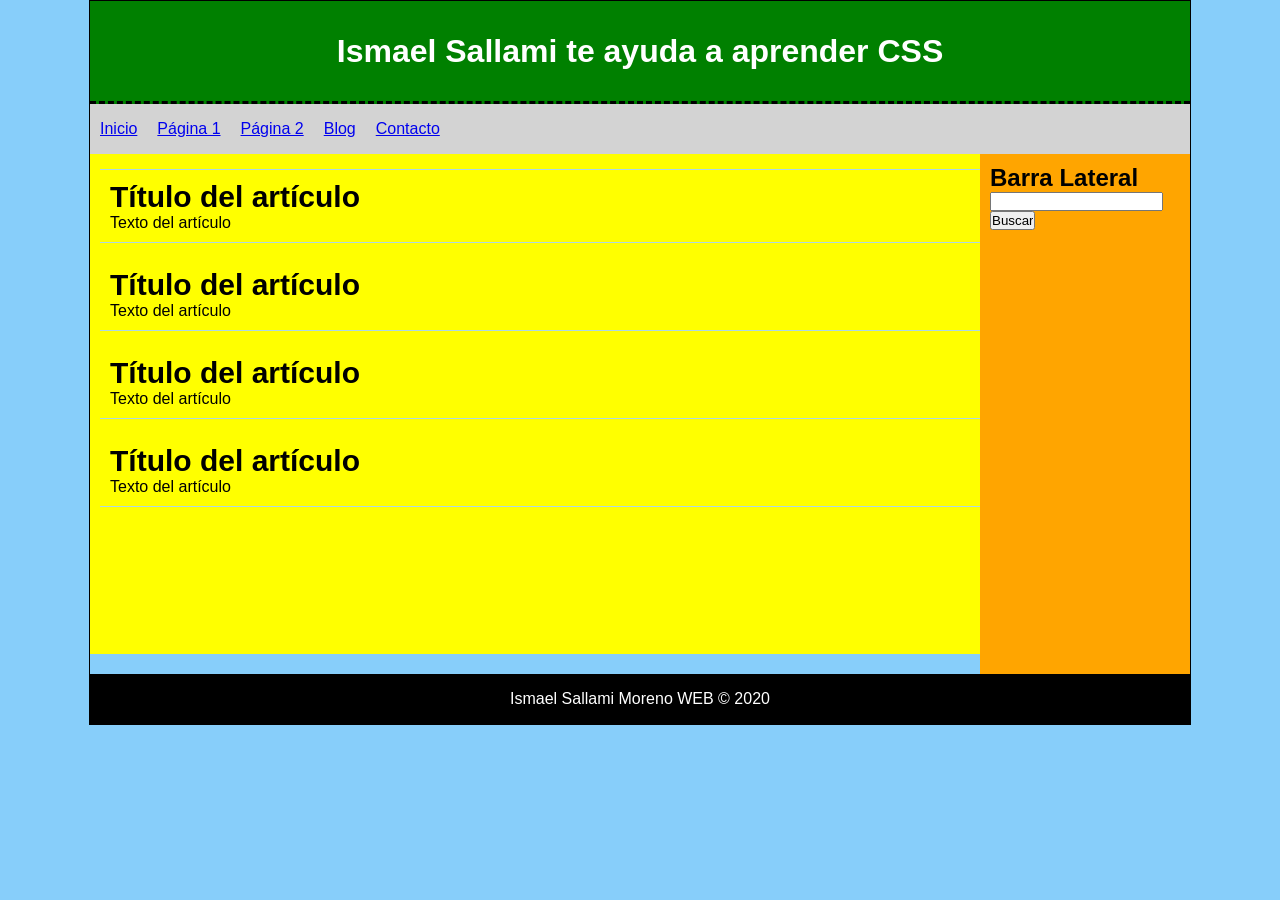
<file: web-development/src/css/index.html>
<!DOCTYPE html>
<html>
    <head>
        <meta charset="utf-8" />
        <title>CSS con Ismael Sallami</title>

        <!--Hay varias formas de editar CSS, una de ellas puede ser con la etiqueta style o creando 
        otra
        hoja por ej: estilos.css para ello debemos de vincularlo

        <style>
            body{
                background: lightskyblue;
            }

            #container{

            }

            .article{

            }
        </style>
        -->

        <link rel="stylesheet" href="estilos.css" />

    </head>
    <body>
       
        <div id="container">
            <!--Div es una caja y el id hace que luego en el CSS le pueda dar estilo y demás buscando
            con ese identificador-->

            <header>
                <!--CABECERA de mis sitio web-->
                <h1>
                    Ismael Sallami te ayuda a aprender CSS
                </h1>
            </header>


                <!--Definimos un menú de navegación con la etiqueta nav que es de HTML 5-->

                <nav>
                    <ul>
                        <li>
                            <a href="index.html">
                                Inicio
                            </a>
                        </li>
                        <li>
                            <a href="index.html">
                                Página 1
                            </a>
                        </li>
                        <li>
                            <a href="index.html">
                                Página 2
                            </a>
                        </li>
                        <li>
                            <a href="index.html">
                                Blog
                            </a>
                        </li>
                        <li>
                            <a href="index.html">
                                Contacto
                            </a>
                        </li>
                    </ul>
                </nav>

                <div class="clearfix"></div>



                <section id="content">
                    <!--Se trata de otra caja y creamos varios artículos con la etiqueta article-->

                    <article class="article">
                        <h2>Título del artículo</h2>
                        <p>Texto del artículo</p>
                    </article>

                    <article class="article">
                        <h2>Título del artículo</h2>
                        <p>Texto del artículo</p>
                    </article>

                    <article class="article">
                        <h2>Título del artículo</h2>
                        <p>Texto del artículo</p>
                    </article>

                    <article class="article">
                        <h2>Título del artículo</h2>
                        <p>Texto del artículo</p>
                    </article>
                </section>

                <!--aside es para otra caja pero es una barra-->

                <aside>
                    <h2>Barra Lateral</h2>
                    <form>
                        <input type="text"/>
                        <input type="submit" value="Buscar" />
                    </form>
                    
                </aside>
                <div class="clearfix"></div> <!--Para que el footer no se suba-->
        
                <!--Creamos el pie de página con footer-->
                <footer>
                    Ismael Sallami Moreno WEB &copy; 2020
                </footer>
        </div>
    </body>
</html>
</file>
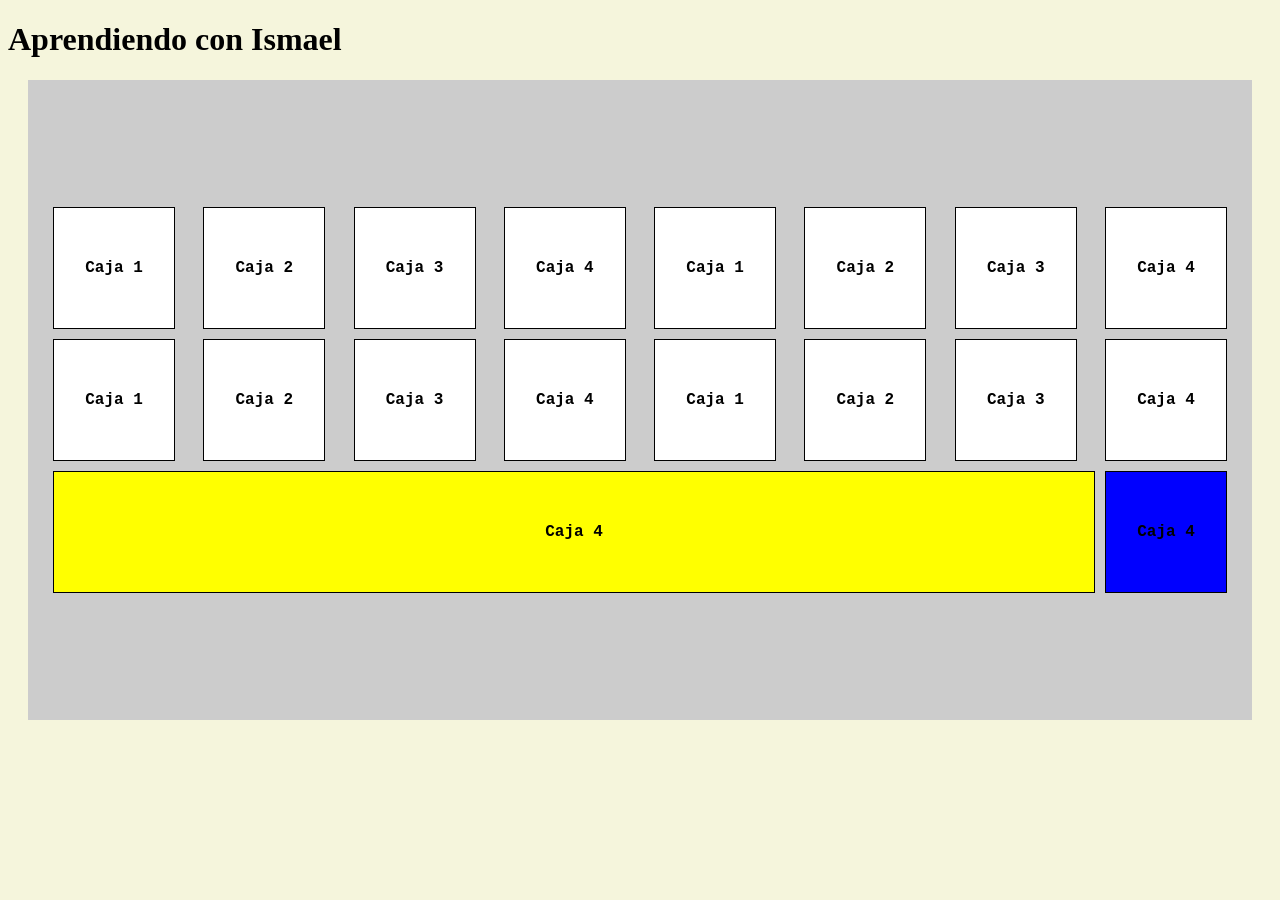
<file: web-development/src/css/flexbox/index.html>
<!DOCTYPE html>
<html lang="en">
<head>
    <meta charset="UTF-8">
    <meta name="viewport" content="width=device-width, initial-scale=1.0">
    <link rel="stylesheet" type= "text/css" href="styles.css">
    <title>Aprendiendo Flexbox con Ismael Sallami</title>
</head>
<body>
    <h1>Aprendiendo con Ismael </h1>

    <section class="flex-container">

        <div class="caja">
            Caja 1
        </div>

        <div class="caja">
            Caja 2
        </div>

        <div class="caja">
            Caja 3
        </div>

        <div class="caja">
            Caja 4
        </div>

        <div class="caja">
            Caja 1
        </div>

        <div class="caja">
            Caja 2
        </div>

        <div class="caja">
            Caja 3
        </div>

        <div class="caja">
            Caja 4
        </div>

        <div class="caja">
            Caja 1
        </div>

        <div class="caja">
            Caja 2
        </div>

        <div class="caja">
            Caja 3
        </div>

        <div class="caja">
            Caja 4
        </div>

        <div class="caja">
            Caja 1
        </div>

        <div class="caja">
            Caja 2
        </div>

        <div class="caja">
            Caja 3
        </div>

        <div class="caja">
            Caja 4
        </div>

        <div class="caja c1">
            Caja 4
        </div>

        <div class="caja c2">
            Caja 4
        </div>

        


    </section>
</body>
</html>

<!--Todos esto lo genero con html:5 + enter-->
</file>
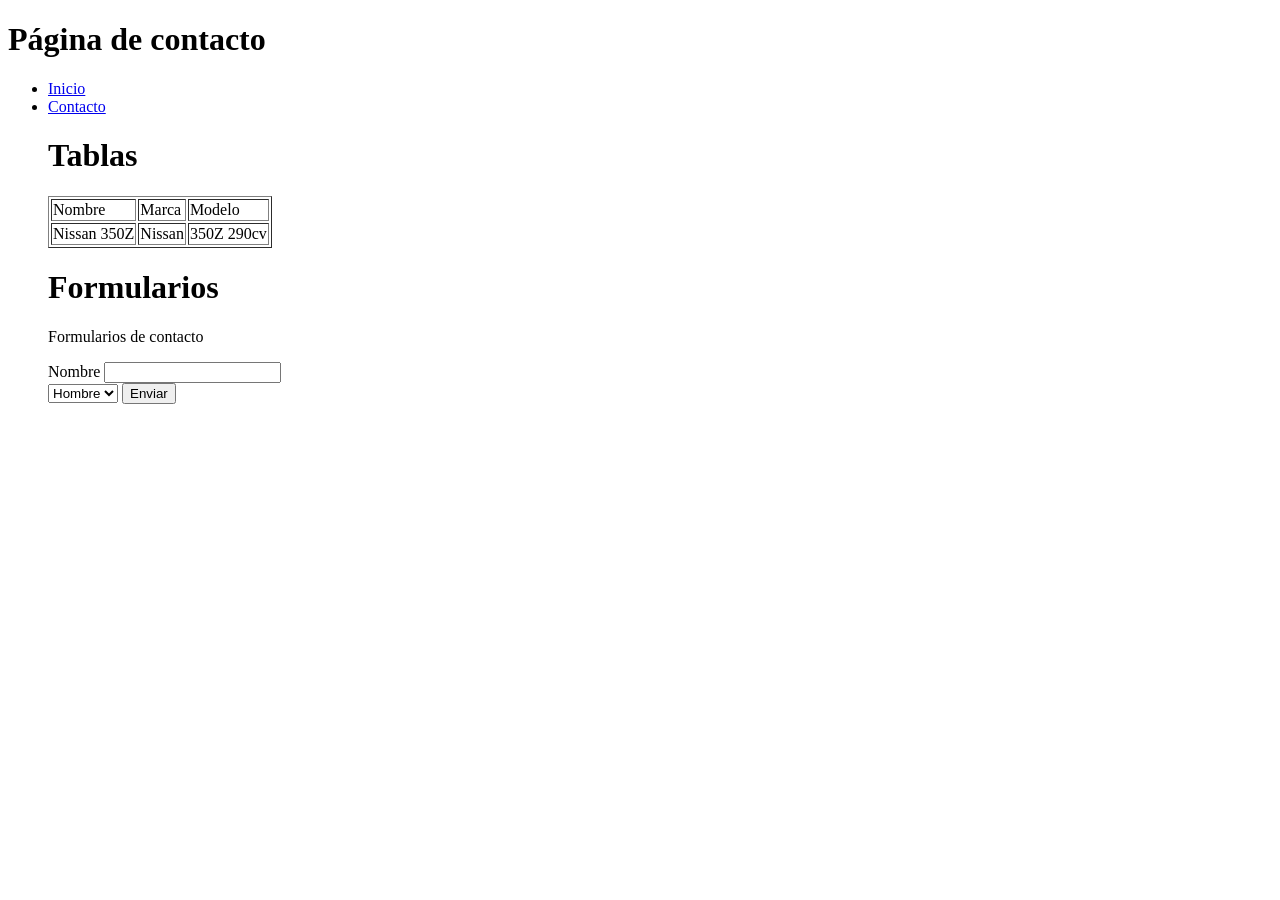
<file: web-development/src/html/Contacto.html>
<!DOCTYPE html> 
<!--
    Al poner este comando se nos pone la última versión de html
-->

<html>
    <head>
        <meta charset="utf-8" />
        <title>Aprendiendo con Ismael Sallami</title>
    </head>
    
    <body>
        <h1>Página de contacto</h1>
        <ul>
            <li>
                <a href="index.html" >Inicio </a>
            </li>
            <li>
                <a href="Contacto.html">Contacto</a>
            </li>

            <!--Como definir tablas? Para ello debemos de usar la etiqueta table, y para indicar 
            las filas es con tr y las columnas con td, ponemos border para indicar que la tabla debe
            de rellenar todas los cuadrafos con bordes-->

            <h1> Tablas </h1>
            <table border="1">
                <tr>
                    <td>Nombre</td>
                    <td>Marca</td>
                    <td>Modelo</td>
                </tr>
                <tr>
                    <td>Nissan 350Z</td>
                    <td>Nissan</td>
                    <td>350Z 290cv</td>
                </tr>
            </table>

            <!--También podemos introducir formularios que sean capaces de recoger entradas de texto-->
            <h1>Formularios</h1>
            <p>Formularios de contacto</p>

            <form>
                <label>Nombre</label>
                <input type="text"/>
                <!--LABEL  es la etiqueta de como se va a llamr el campo donde se va a introducir el texto
                e input es la etiqueta encargada de recogerla-->

                <!--Podemos usar la etiqueta select que nos permite seleccionar opciones dentro de las opciones definidas con
                la etiqueta option, y se le suele poner un value para guardar dicha variable en una base de datos-->

                <br/>
                <select>
                    <option value="hombre" > Hombre</option>
                    <option value="mujer" > Mujer</option>
                </select>

                <!--Tambien podemos hacer un boton de texto, donde el value contiene el texto de dicho boton-->

                <input type="submit" value="Enviar"/>
            </form>

        </ul>
    </body>
</html>
</file>
<file: web-development/src/css/estilos.css>
/*el asterisco selecciona todos los elementos de la pag web*/
           *{
            margin: 0px;
            padding: 0px;
            /*no hay márgenes en toda la web y padding tampoco, este es el margen dentro de una caja*/
           }
           
            body{
                background: lightskyblue;
                font-family:Arial, Helvetica, sans-serif ;
                /*va por orden de preferencia y dependiendo de la máquina*/
            }

            #container{
                /*width: 70%;*/
                width: 1100px;
                margin: 0px auto;
                /*Centra el contenido*/
                border: 1px solid black;
            }

            header{
                /*porque solo tenemos una en la pág*/
                background: green;
                height: 100px;
                width: 100%;
                text-align: center;
                line-height: 100px; /*le pongo la misma altura que la caja porq asi lo que hace 
                el texto es ponerse en el medio*/
                color: white;
                border-bottom: 3px dashed black;
                /*podemos poner bordes por cualquier lado este es por debajo y de manera discontinua 
                de color negro*/
            
            
            
            }
            /*si creo mas elmentos header van a tener todos el mismo estilo, no se puede repetir 
            el ID lo demás si*/

            nav ul li{
                /*los cojo todos*/

                float: left; /*se echen hacia la izq todos*/
                list-style: none;
                margin: 10px; /*no tengan estilo y se separen un poco*/
                line-height: 30px; /*centrar enlaces*/
            }

            nav{
                background: lightgrey;
                height: 50px;/*definir una altura para poder ver el fondo*/
                border-bottom;: 1px solid black
            }

            .clearfix{/*ponemos . para seleccionar una clase*/
                clear: both; /*cuando los floto hacia la izq todos los demás se quedan por debajo*/
            }

            #content{
                float: left;
                width: 80%;
                min-height: 500px;
                background: yellow;
                padding-left: 10px;
            }

            aside{
                float: left;
                width: calc(20% - 30px); /*usamos calc para que me lo ajuste bien y se refleje bien 
                junto con los padding*/
                background: orange;
                min-height: 500px;
                padding: 10px; /*padding le da margenes interiores por todos lados, tmb puedo ponerlo 
                por solo un lado con -lado que quiero*/
            }

            footer{
                background: black;
                color: white;
                text-align: center;
                height: 50px;
                line-height: 50px;
            }

            .article{
                color:black;
                margin-top: 15px;
                margin-bottom: 15px;
                border-bottom: 1px solid lightblue; /*esto pone un gris muy clarito #eee*/
                padding: 10px;
            }

            .article h2{ /*seleccioname todos los h2 que esten dentro de article*/
                font-size: 30px;
            }

            .article:first-child{ /*cojo el primer artículo y le doy bordes por encima*/
                border-top: 1px solid lightblue; 
                padding-top: 10px
            }
</file>
<file: web-development/src/css/flexbox/styles.css>
body{
    background: beige;
}

.flex-container{
    border:1 px solid black;
    background: #ccc;
    padding: 20px;
    flex-wrap: wrap;
    flex-flow: row wrap; /*combina los dos tanto row como wrap*/
    display: flex /*hace lo mismo que desplzarlo a la izq pero no tienes `pk hacer ajustes*/;
    flex-direction: row; /*determina la dirección de orientación de las cajas*/
    padding: 20px;
    margin: 20px;
    border: black;
    justify-content:space-between ;
    /*posee numerosas características interesantes como esta que ocupa todo el espacio pero dejando huecos entre ello*/

    align-items: flex-start;
    height: 600px;

    /*al haber una altura muy alta si usamos la linea 19 no se va a descuadrar*/


    align-content: center ;
    /*organiza todos los elementos en el centro*/
}
/*si ponemos mas cajas todas esas van a compartir ese espacio haciendo dichas cajas más pequeñas, si no queremos
eso podemos hacer el "wrap"*/

.caja {
    border: 1px solid black;
    background-color: white;
    color: black;
    font-family: 'Courier New', Courier, monospace;
    font-weight: bold;
    width: 120px;
    height: 120px;
    line-height: 120px;
    text-align: center;
    margin: 5px;
}

.c1{
    background-color: blue;
    order: 2;
    
}
.c2{
    background-color: yellow;
    order: 1;
    flex-grow: 4;
}

/*todo lo que tenga flex-content tiene la posibilidad de ser ordenado por lo que 
puedo manipular y clasificar los elementos con el orden que yo quiera*/

/*también tenemos la propiedad de flex-grow, dándole mayor prioridad a uno que a otro*/

/*también tenemos el flex-basis que es un width*/
</file>
